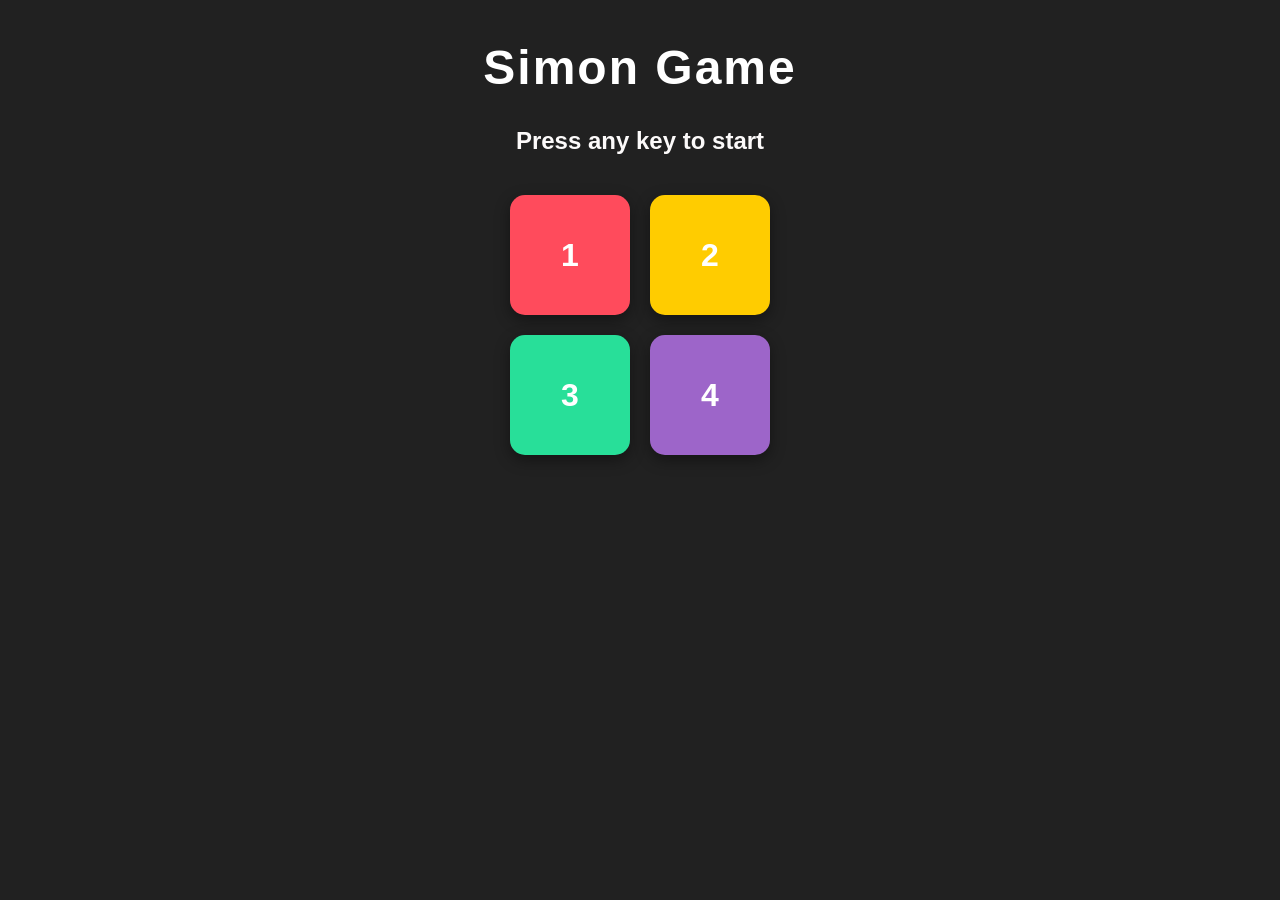
<file: simon game/index.html>
<!DOCTYPE html>
<html lang="en">

<head>
    <meta charset="UTF-8">
    <meta name="viewport" content="width=device-width, initial-scale=1.0">
    <title>Document</title>
    <link rel="stylesheet" href="style.css">
</head>

<body style="background-color: #212121; color:white">
    <h1>Simon Game</h1>
    <h2>Press any key to start</h2>
    <div class="btn-container">
        <div class="line-one">
            <div class="box" id="red" type="button">1</div>
            <div class="box" id="yellow" type="button">2</div>
        </div>
        <div class="line-two">
            <div class="box" id="green" type="button">3</div>
            <div class="box" id="purple" type="button">4</div>
        </div>
    </div>

</body>
<script src="script.js"></script>

</html>
</file>
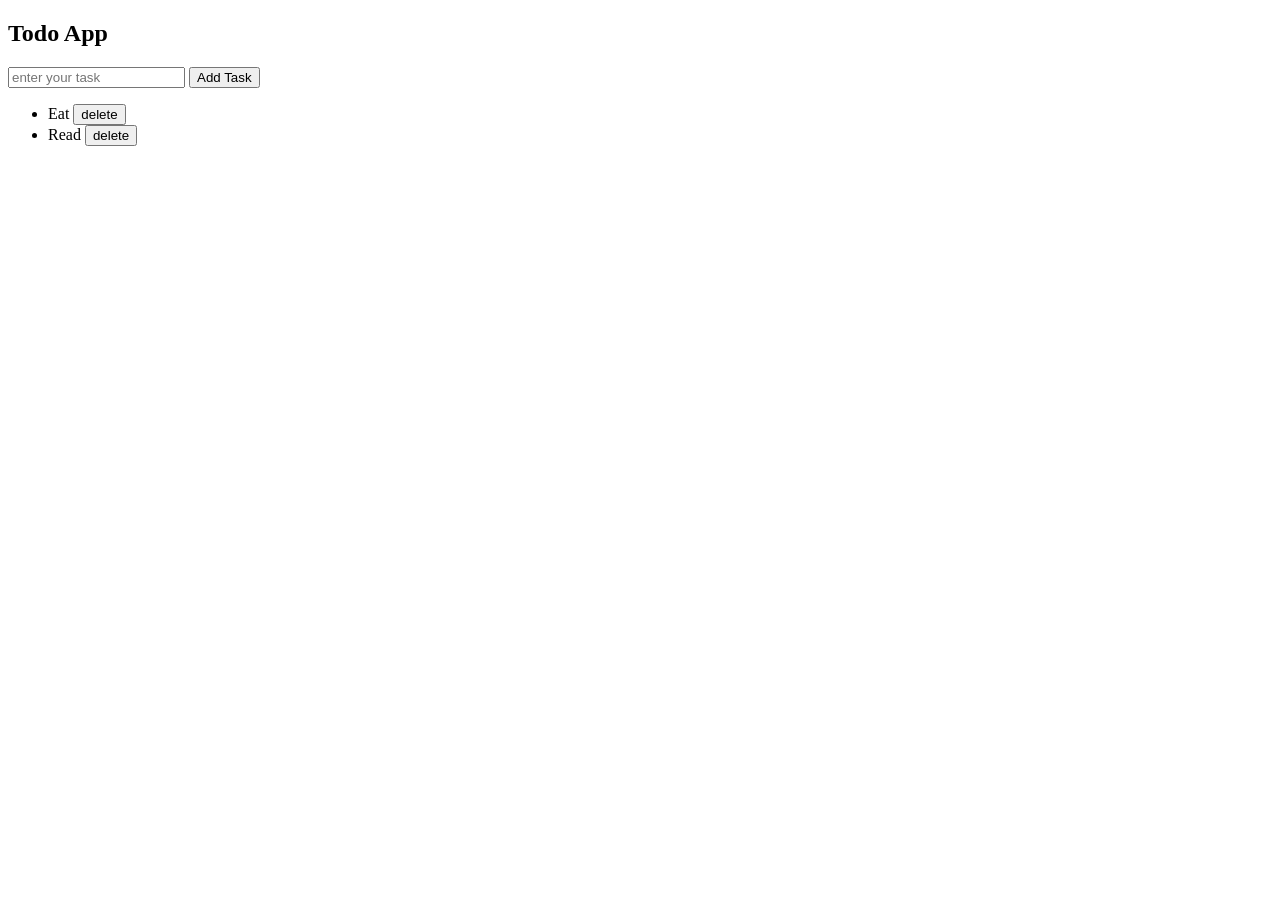
<file: Todo App/index.html>
<!DOCTYPE html>
<html lang="en">
<head>
    <meta charset="UTF-8">
    <meta name="viewport" content="width=device-width, initial-scale=1.0">
    <title>Document</title>
</head>
<body>
    <h2>Todo App</h2>
    <div id="btn">
        <input type="text" placeholder="enter your task">
        <button>Add Task</button>
        <ul>
            <li>Eat <button class="delete">delete</button></li>
            <li>Read <button class="delete">delete</button></li>
        </ul>
    </div>
    <script src="script.js"></script>
</body>
</html>
</file>
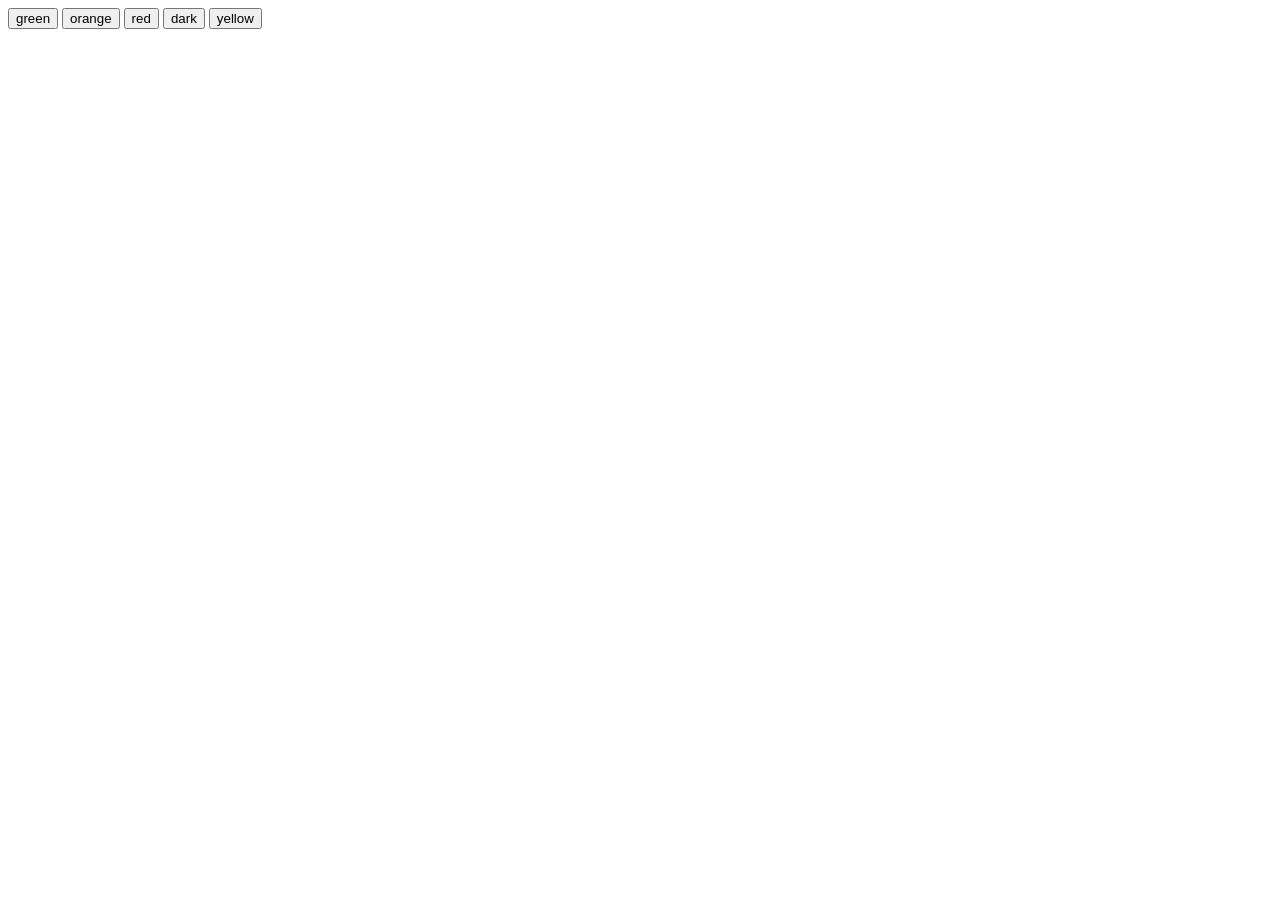
<file: Closure/example2/index.html>
<!DOCTYPE html>
<html lang="en">
<head>
    <meta charset="UTF-8">
    <meta name="viewport" content="width=device-width, initial-scale=1.0">
    <title>Document</title>
</head>
<body>
    <button id="green">green</button>
    <button id="orange">orange</button>
    <button id="red">red</button>
    <button id="dark">dark</button>
    <button id="yellow">yellow</button>
    <Script src="script.js"></Script>
    
</body>
</html>
</file>
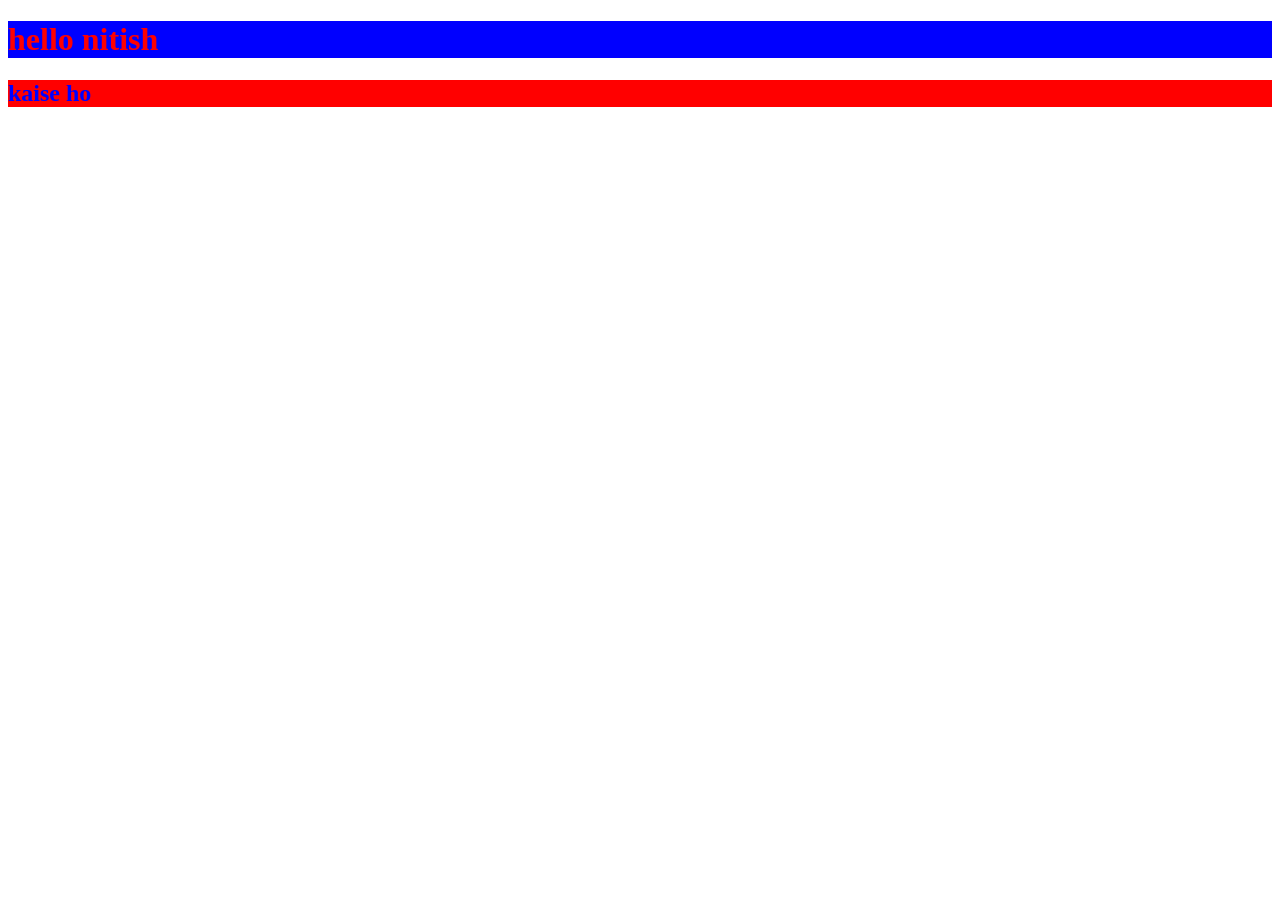
<file: how to work react/react1/index.html>
<!DOCTYPE html>
<html lang="en">
<head>
    <meta charset="UTF-8">
    <meta name="viewport" content="width=device-width, initial-scale=1.0">
    <title>Document</title>
</head>
<body>
    <div id="root"></div>
    <script src="script.js"></script>
</body>
</html>
</file>
<file: simon game/style.css>
body {
    background-color: #212121;
    color: white;
    font-family: 'Segoe UI', Tahoma, Geneva, Verdana, sans-serif;
    text-align: center;
    margin: 0;
    padding: 0;
}

h1 {
    margin-top: 40px;
    font-size: 3rem;
    letter-spacing: 2px;
}

h2 {
    margin-bottom: 40px;
    font-size: 1.5rem;
    color: #fcfafa;
}

.btn-container {
    display: flex;
    flex-direction: column;
    align-items: center;
    gap: 20px;
}

.line-one,
.line-two {
    display: flex;
    gap: 20px;
}

.box {
    width: 120px;
    height: 120px;
    border-radius: 15px;
    font-size: 2rem;
    font-weight: bold;
    display: flex;
    justify-content: center;
    align-items: center;
    cursor: pointer;
    box-shadow: 0 5px 15px rgba(0, 0, 0, 0.4);
    transition: transform 0.2s ease, opacity 0.2s ease;
    user-select: none;
}

/* Button colors */
#red {
    background-color: #ff4b5c;
}

#yellow {
    background-color: #ffcc00;
}

#green {
    background-color: #28df99;
}

#purple {
    background-color: #9d65c9;
}

.flash {
    opacity: 0.2;
    transition: 0.2s;
    box-shadow: 0 0 20px rgb(12, 156, 19);
}

.userflash {
    transform: scale(1.1);
    box-shadow: 0 0 20px rgb(151, 14, 14);
    transition: 0.1s;
}
</file>
